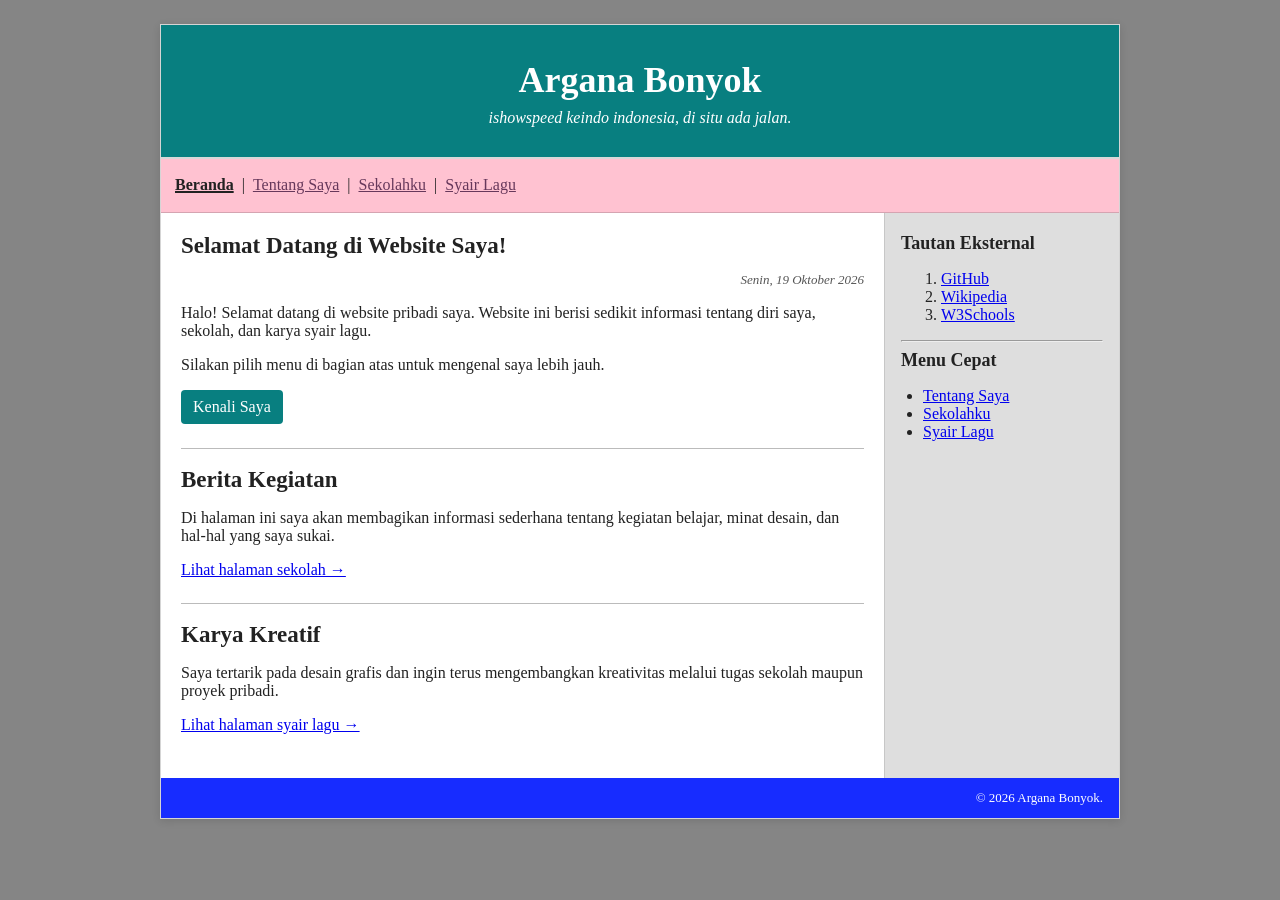
<file: index.html>
<!DOCTYPE html>
<html lang="id">
<head>
  <meta charset="UTF-8">
  <meta name="viewport" content="width=device-width, initial-scale=1.0">
  <title>Argana Bonyok | Beranda</title>
  <link rel="stylesheet" href="style.css">
</head>
<body>
<div class="site">
  <header>
    <h1>Argana Bonyok</h1>
    <p>ishowspeed keindo indonesia, di situ ada jalan.</p>
  </header>
  <nav aria-label="Navigasi utama">
    <a href="index.html" aria-current="page">Beranda</a> |
    <a href="tentang-saya.html">Tentang Saya</a> |
    <a href="sekolahku.html">Sekolahku</a> |
    <a href="syair-lagu.html">Syair Lagu</a>
  </nav>
  <div class="layout">
    <main>
      <article>
        <h2>Selamat Datang di Website Saya!</h2>
        <p class="date">Senin, 19 Oktober 2026</p>
        <p>Halo! Selamat datang di website pribadi saya. Website ini berisi sedikit informasi tentang diri saya, sekolah, dan karya syair lagu.</p>
        <p>Silakan pilih menu di bagian atas untuk mengenal saya lebih jauh.</p>
        <a class="button-link" href="tentang-saya.html">Kenali Saya</a>
      </article>
      <article>
        <h2>Berita Kegiatan</h2>
        <p>Di halaman ini saya akan membagikan informasi sederhana tentang kegiatan belajar, minat desain, dan hal-hal yang saya sukai.</p>
        <p><a href="sekolahku.html">Lihat halaman sekolah →</a></p>
      </article>
      <article>
        <h2>Karya Kreatif</h2>
        <p>Saya tertarik pada desain grafis dan ingin terus mengembangkan kreativitas melalui tugas sekolah maupun proyek pribadi.</p>
        <p><a href="syair-lagu.html">Lihat halaman syair lagu →</a></p>
      </article>
    </main>
    <aside>
      <h2>Tautan Eksternal</h2>
      <ol>
        <li><a href="https://github.com/" target="_blank" rel="noopener">GitHub</a></li>
        <li><a href="https://www.wikipedia.org/" target="_blank" rel="noopener">Wikipedia</a></li>
        <li><a href="https://www.w3schools.com/" target="_blank" rel="noopener">W3Schools</a></li>
      </ol>
      <hr>
      <h2>Menu Cepat</h2>
      <ul>
        <li><a href="tentang-saya.html">Tentang Saya</a></li>
        <li><a href="sekolahku.html">Sekolahku</a></li>
        <li><a href="syair-lagu.html">Syair Lagu</a></li>
      </ul>
    </aside>
  </div>
  <footer>© 2026 Argana Bonyok.</footer>
</div>
</body>
</html>
</file>
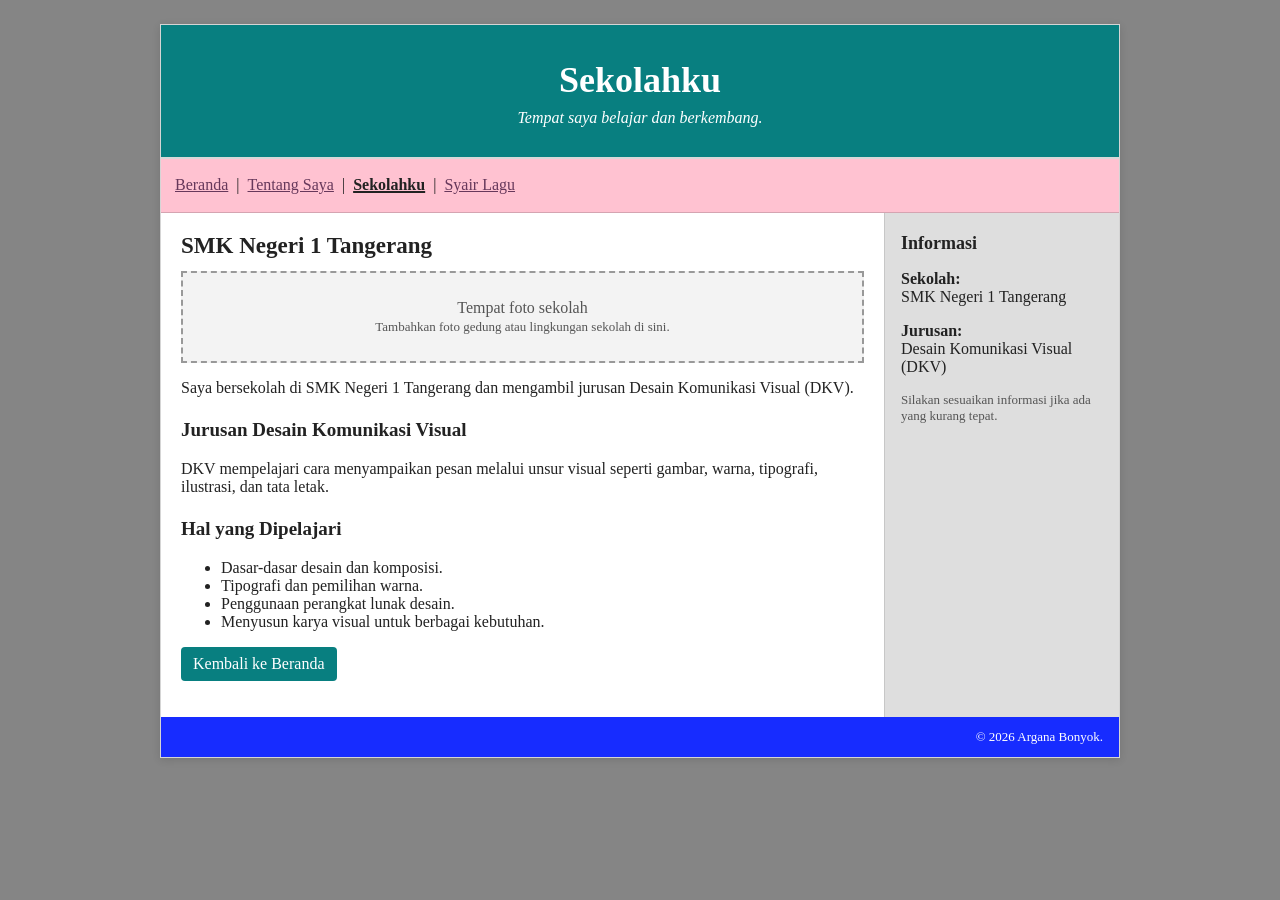
<file: sekolahku.html>
<!DOCTYPE html>
<html lang="id">
<head>
  <meta charset="UTF-8">
  <meta name="viewport" content="width=device-width, initial-scale=1.0">
  <title>Sekolahku | Argana Bonyok</title>
  <link rel="stylesheet" href="style.css">
</head>
<body>
<div class="site">
  <header><h1>Sekolahku</h1><p>Tempat saya belajar dan berkembang.</p></header>
  <nav aria-label="Navigasi utama">
    <a href="index.html">Beranda</a> |
    <a href="tentang-saya.html">Tentang Saya</a> |
    <a href="sekolahku.html" aria-current="page">Sekolahku</a> |
    <a href="syair-lagu.html">Syair Lagu</a>
  </nav>
  <div class="layout">
    <main>
      <h2>SMK Negeri 1 Tangerang</h2>
      <div class="photo-placeholder">Tempat foto sekolah<br><span class="small-note">Tambahkan foto gedung atau lingkungan sekolah di sini.</span></div>
      <p>Saya bersekolah di SMK Negeri 1 Tangerang dan mengambil jurusan Desain Komunikasi Visual (DKV).</p>
      <h3>Jurusan Desain Komunikasi Visual</h3>
      <p>DKV mempelajari cara menyampaikan pesan melalui unsur visual seperti gambar, warna, tipografi, ilustrasi, dan tata letak.</p>
      <h3>Hal yang Dipelajari</h3>
      <ul>
        <li>Dasar-dasar desain dan komposisi.</li>
        <li>Tipografi dan pemilihan warna.</li>
        <li>Penggunaan perangkat lunak desain.</li>
        <li>Menyusun karya visual untuk berbagai kebutuhan.</li>
      </ul>
      <p><a class="button-link" href="index.html">Kembali ke Beranda</a></p>
    </main>
    <aside>
      <h2>Informasi</h2>
      <p><strong>Sekolah:</strong><br>SMK Negeri 1 Tangerang</p>
      <p><strong>Jurusan:</strong><br>Desain Komunikasi Visual (DKV)</p>
      <p class="small-note">Silakan sesuaikan informasi jika ada yang kurang tepat.</p>
    </aside>
  </div>
  <footer>© 2026 Argana Bonyok.</footer>
</div>
</body>
</html>
</file>
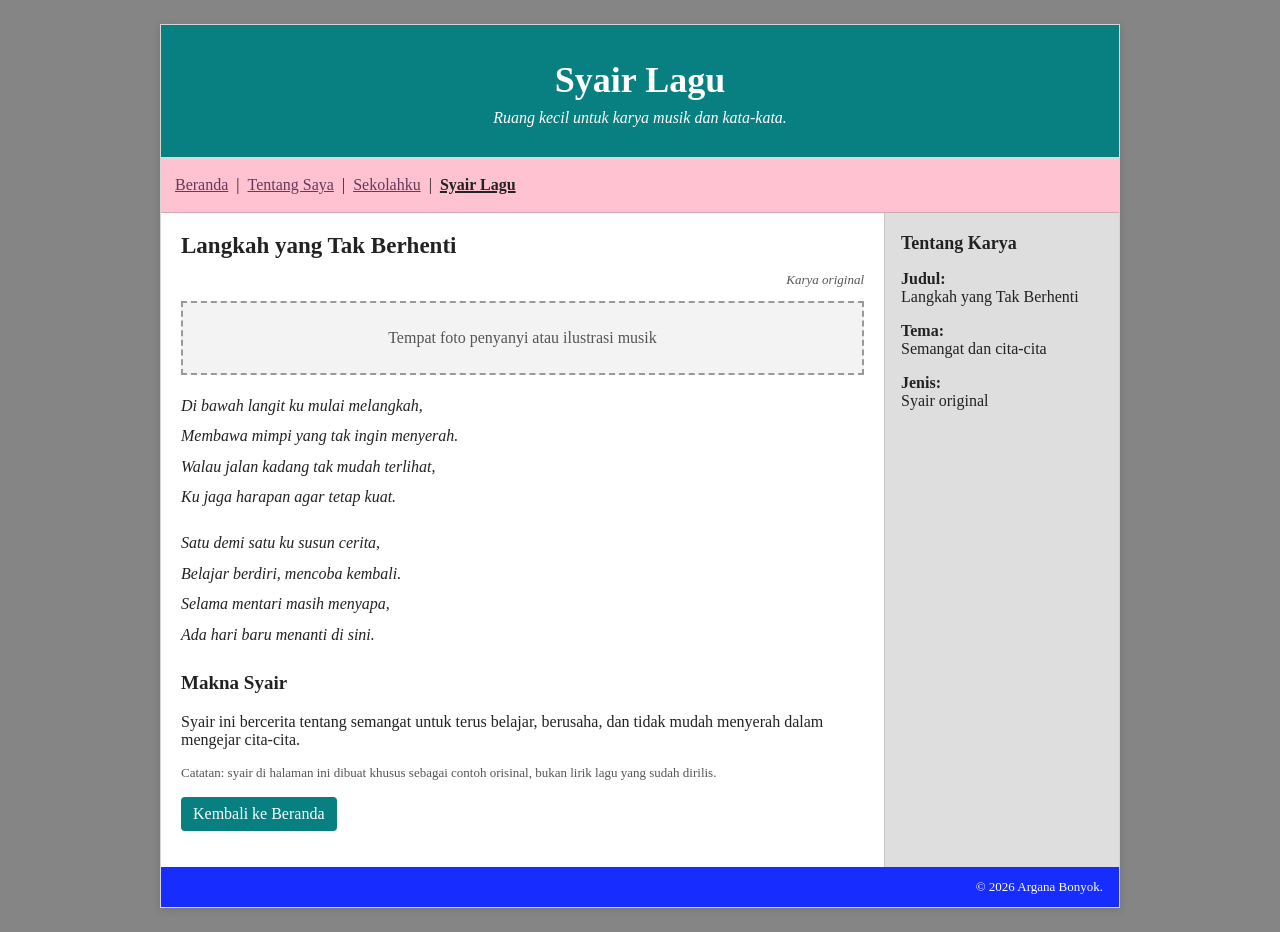
<file: syair-lagu.html>
<!DOCTYPE html>
<html lang="id">
<head>
  <meta charset="UTF-8">
  <meta name="viewport" content="width=device-width, initial-scale=1.0">
  <title>Syair Lagu | Argana Bonyok</title>
  <link rel="stylesheet" href="style.css">
</head>
<body>
<div class="site">
  <header><h1>Syair Lagu</h1><p>Ruang kecil untuk karya musik dan kata-kata.</p></header>
  <nav aria-label="Navigasi utama">
    <a href="index.html">Beranda</a> |
    <a href="tentang-saya.html">Tentang Saya</a> |
    <a href="sekolahku.html">Sekolahku</a> |
    <a href="syair-lagu.html" aria-current="page">Syair Lagu</a>
  </nav>
  <div class="layout">
    <main>
      <h2>Langkah yang Tak Berhenti</h2>
      <p class="date">Karya original</p>
      <div class="photo-placeholder">Tempat foto penyanyi atau ilustrasi musik</div>
      <p class="song-verse">
        Di bawah langit ku mulai melangkah,<br>
        Membawa mimpi yang tak ingin menyerah.<br>
        Walau jalan kadang tak mudah terlihat,<br>
        Ku jaga harapan agar tetap kuat.
      </p>
      <p class="song-verse">
        Satu demi satu ku susun cerita,<br>
        Belajar berdiri, mencoba kembali.<br>
        Selama mentari masih menyapa,<br>
        Ada hari baru menanti di sini.
      </p>
      <h3>Makna Syair</h3>
      <p>Syair ini bercerita tentang semangat untuk terus belajar, berusaha, dan tidak mudah menyerah dalam mengejar cita-cita.</p>
      <p class="small-note">Catatan: syair di halaman ini dibuat khusus sebagai contoh orisinal, bukan lirik lagu yang sudah dirilis.</p>
      <p><a class="button-link" href="index.html">Kembali ke Beranda</a></p>
    </main>
    <aside>
      <h2>Tentang Karya</h2>
      <p><strong>Judul:</strong><br>Langkah yang Tak Berhenti</p>
      <p><strong>Tema:</strong><br>Semangat dan cita-cita</p>
      <p><strong>Jenis:</strong><br>Syair original</p>
    </aside>
  </div>
  <footer>© 2026 Argana Bonyok.</footer>
</div>
</body>
</html>
</file>
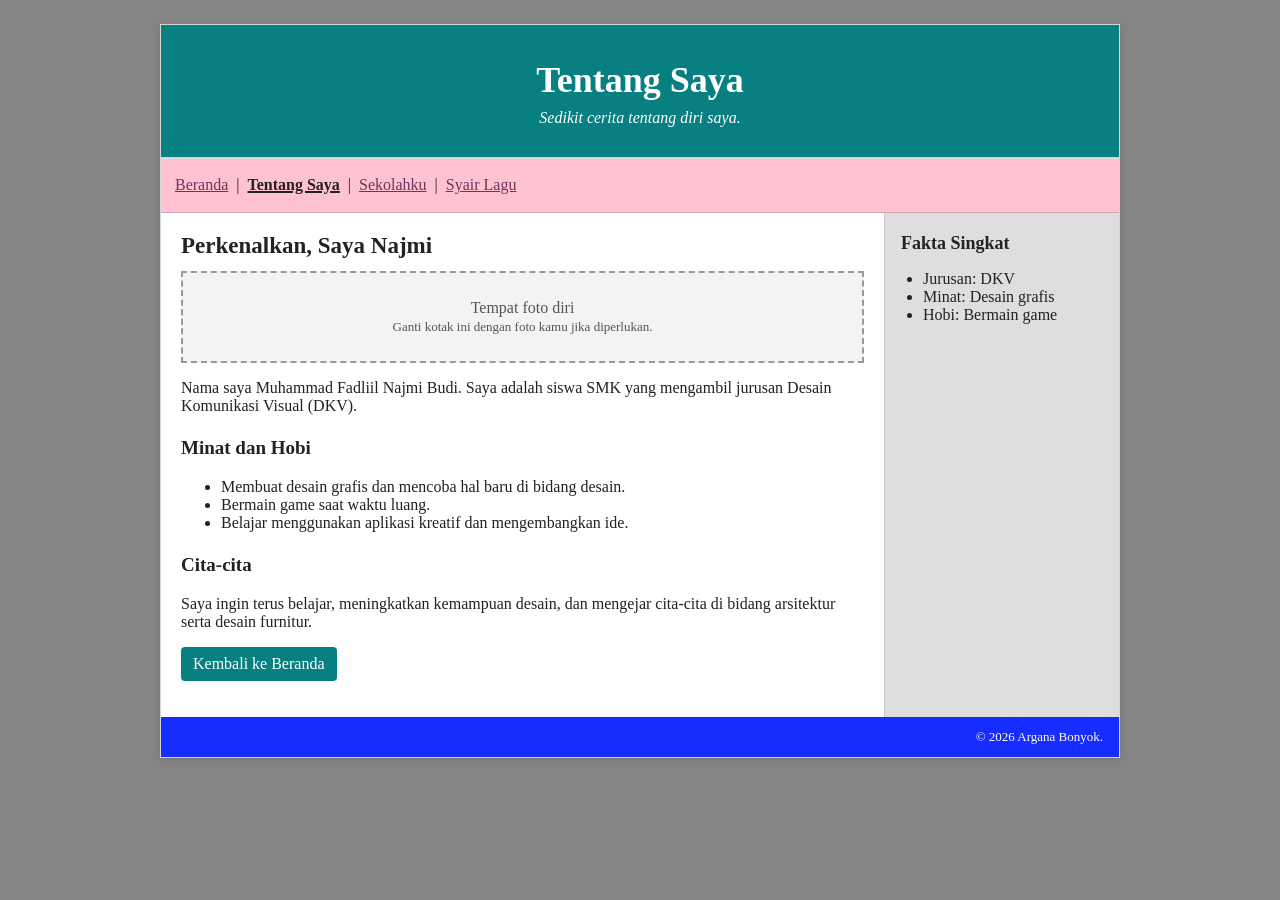
<file: tentang-saya.html>
<!DOCTYPE html>
<html lang="id">
<head>
  <meta charset="UTF-8">
  <meta name="viewport" content="width=device-width, initial-scale=1.0">
  <title>Tentang Saya | Argana Bonyok</title>
  <link rel="stylesheet" href="style.css">
</head>
<body>
<div class="site">
  <header><h1>Tentang Saya</h1><p>Sedikit cerita tentang diri saya.</p></header>
  <nav aria-label="Navigasi utama">
    <a href="index.html">Beranda</a> |
    <a href="tentang-saya.html" aria-current="page">Tentang Saya</a> |
    <a href="sekolahku.html">Sekolahku</a> |
    <a href="syair-lagu.html">Syair Lagu</a>
  </nav>
  <div class="layout">
    <main>
      <h2>Perkenalkan, Saya Najmi</h2>
      <div class="profile-placeholder">Tempat foto diri<br><span class="small-note">Ganti kotak ini dengan foto kamu jika diperlukan.</span></div>
      <p>Nama saya Muhammad Fadliil Najmi Budi. Saya adalah siswa SMK yang mengambil jurusan Desain Komunikasi Visual (DKV).</p>
      <h3>Minat dan Hobi</h3>
      <ul>
        <li>Membuat desain grafis dan mencoba hal baru di bidang desain.</li>
        <li>Bermain game saat waktu luang.</li>
        <li>Belajar menggunakan aplikasi kreatif dan mengembangkan ide.</li>
      </ul>
      <h3>Cita-cita</h3>
      <p>Saya ingin terus belajar, meningkatkan kemampuan desain, dan mengejar cita-cita di bidang arsitektur serta desain furnitur.</p>
      <p><a class="button-link" href="index.html">Kembali ke Beranda</a></p>
    </main>
    <aside>
      <h2>Fakta Singkat</h2>
      <ul>
        <li>Jurusan: DKV</li>
        <li>Minat: Desain grafis</li>
        <li>Hobi: Bermain game</li>
      </ul>
    </aside>
  </div>
  <footer>© 2026 Argana Bonyok.</footer>
</div>
</body>
</html>
</file>
<file: style.css>
* { box-sizing: border-box; }
:root { --teal:#087f80; --teal-dark:#06696b; --pink:#ffc2d1; --page-gray:#858585; --text:#222; --blue:#172cff; }
html { scroll-behavior:smooth; }
body { margin:0; padding:24px 12px; background:var(--page-gray); color:var(--text); font-family:Georgia,"Times New Roman",serif; font-size:16px; }
.site { width:min(960px,100%); margin:0 auto; background:white; border:1px solid #d5d5d5; box-shadow:0 2px 8px rgba(0,0,0,.12); }
header { background:var(--teal); color:white; text-align:center; padding:34px 18px 30px; border-bottom:2px solid #d8d8d8; }
header h1 { margin:0 0 8px; font-size:clamp(25px,4vw,36px); } header p { margin:0; font-style:italic; }
nav { background:var(--pink); padding:12px 14px; border-bottom:1px solid #d5a4b1; line-height:1.8; }
nav a { color:#67385b; margin:0 4px; } nav a:first-child { margin-left:0; } nav a[aria-current="page"] { font-weight:bold; color:#222; text-decoration-thickness:2px; }
.layout { display:grid; grid-template-columns:minmax(0,1fr) 235px; } main { padding:20px; min-width:0; } aside { padding:20px 16px; background:#dedede; border-left:1px solid #c7c7c7; }
aside h2 { margin-top:0; font-size:18px; } aside ul { padding-left:22px; } article { margin-bottom:24px; } article + article { border-top:1px solid #bbb; padding-top:18px; }
h2 { font-size:23px; margin:0 0 10px; } h3 { font-size:19px; margin-top:22px; } .date { text-align:right; font-size:13px; font-style:italic; color:#555; }
footer { background:var(--blue); color:white; text-align:right; padding:12px 16px; font-size:13px; }
.profile-placeholder,.photo-placeholder { border:2px dashed #999; background:#f3f3f3; color:#555; text-align:center; padding:26px 12px; margin:12px 0; }
.button-link { display:inline-block; padding:8px 12px; background:var(--teal); color:white; text-decoration:none; border-radius:4px; } .button-link:hover { background:var(--teal-dark); }
.small-note { color:#555; font-size:13px; } .song-verse { line-height:1.9; font-style:italic; }
@media (max-width:650px) { body { padding:10px 6px; } header { padding:25px 12px; } .layout { grid-template-columns:1fr; } aside { border-left:0; border-top:1px solid #c7c7c7; } main { padding:16px; } }
</file>
